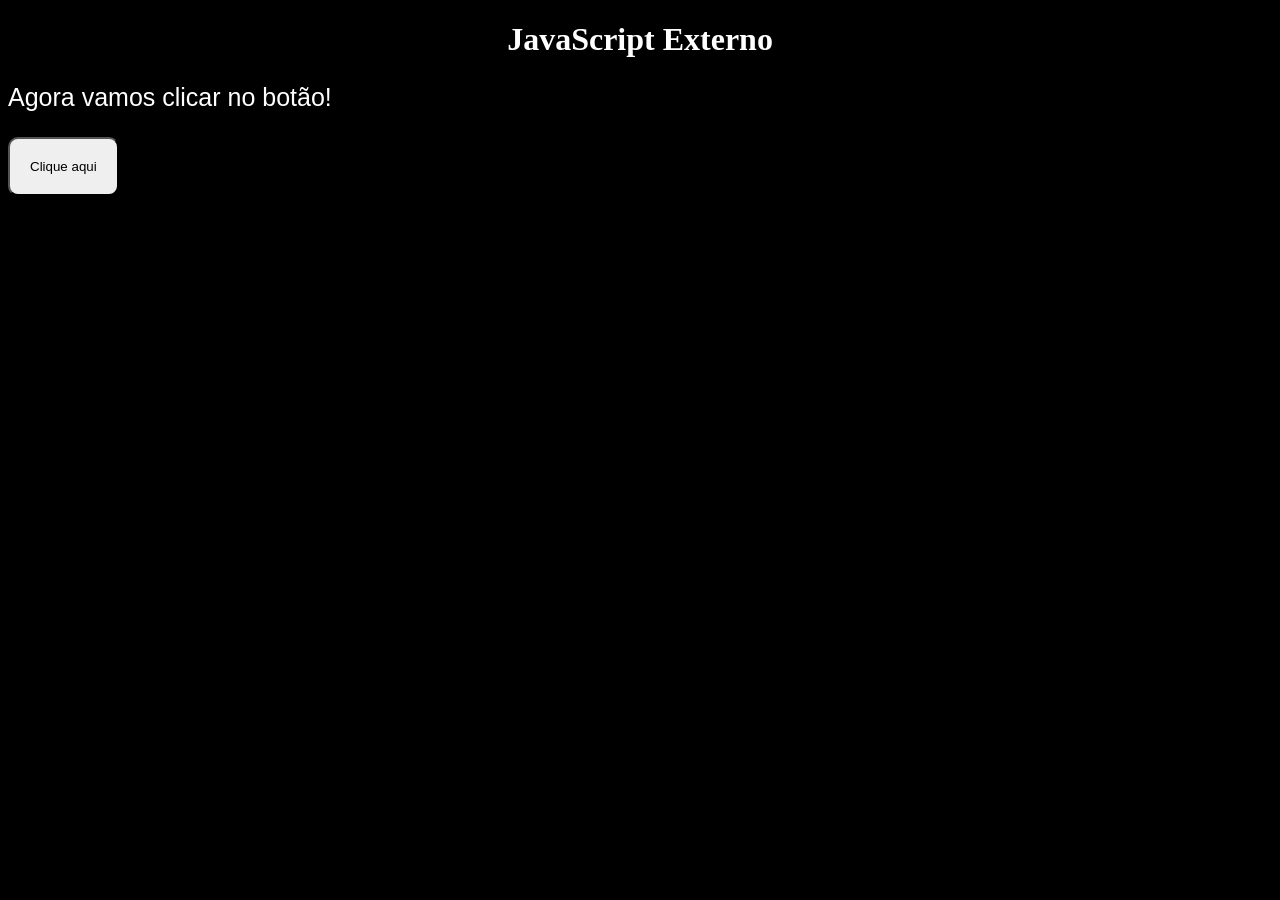
<file: index.html>
<!DOCTYPE html>
<html lang="en">
<head>
    <meta charset="UTF-8">
    <meta name="viewport" content="width=device-width, initial-scale=1.0">
    <title>Inicio</title>
    <link rel="stylesheet" href="./css/style.css">
</head>
<body>
    <h1>JavaScript Externo</h1>
    <p>Agora vamos clicar no botão!</p>
    <button onclick="mensagem()">Clique aqui</button>
    <script src="./js/script.js"></script>
</body>
</html>
</file>
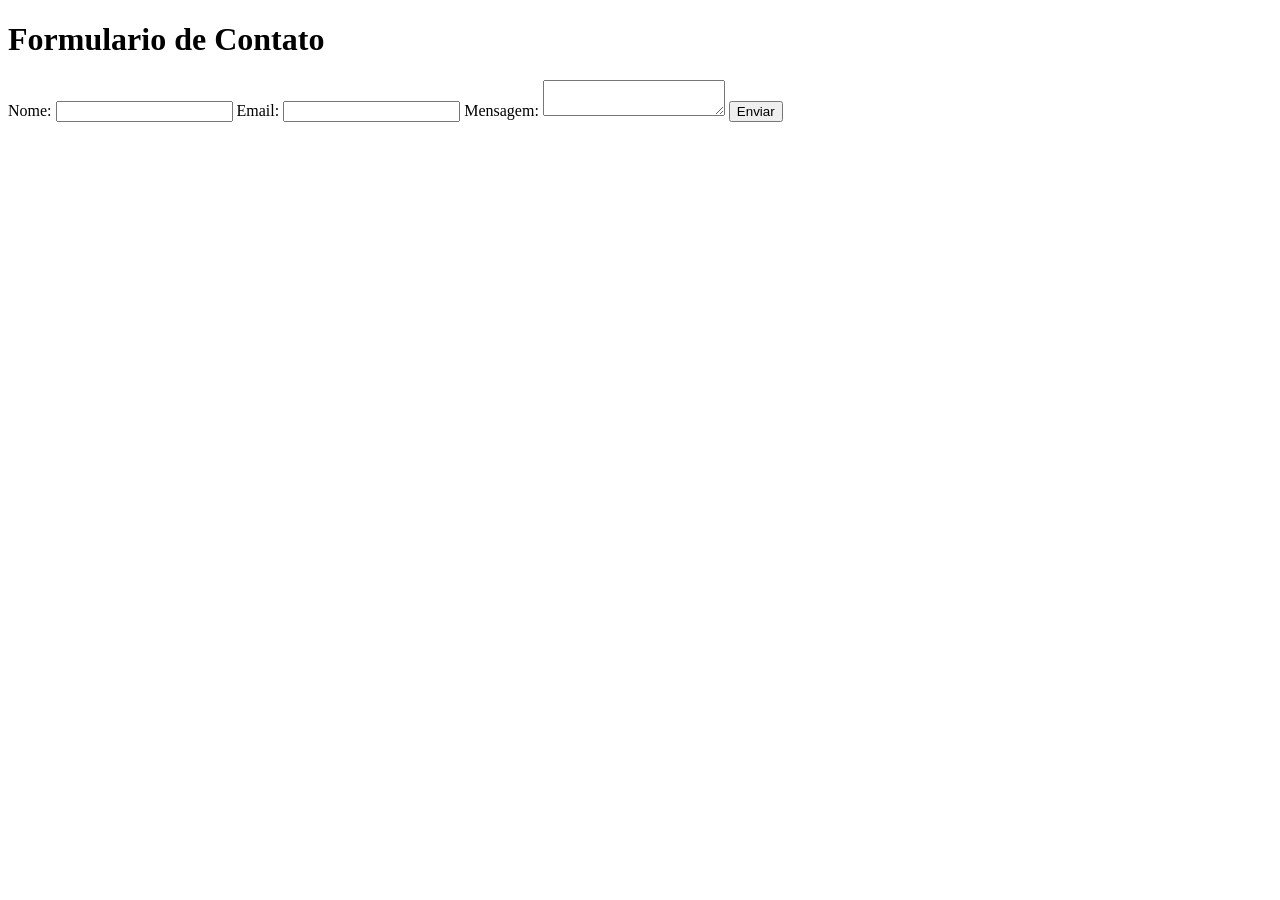
<file: Atividade04.html>
<!DOCTYPE html>
<html lang="pt-br">
<head>
    <meta charset="UTF-8">
    <meta name="viewport" content="width=device-width, initial-scale=1.0">
    <title>Formulario de Contato</title>
</head>
<body>
    <div>
        <h1>Formulario de Contato</h1>
        <form>
            <label for="nome">Nome:</label>
            <input type="text" id="nome" name="nome" required>

            <label for="email">Email:</label>
            <input type="email" id="email" name="email" required>

            <label for="mensagem">Mensagem:</label>
            <textarea id="mensagem" name="mensagem" required></textarea>

            <button type="button" onclick="enviarFormulario()">Enviar</button>
        </form>
    </div>
    <script>
        function enviarFormulario() {
            window.alert("Formulário enviado com sucesso!");
        
        }
    </script>
</body>
</html>
</file>
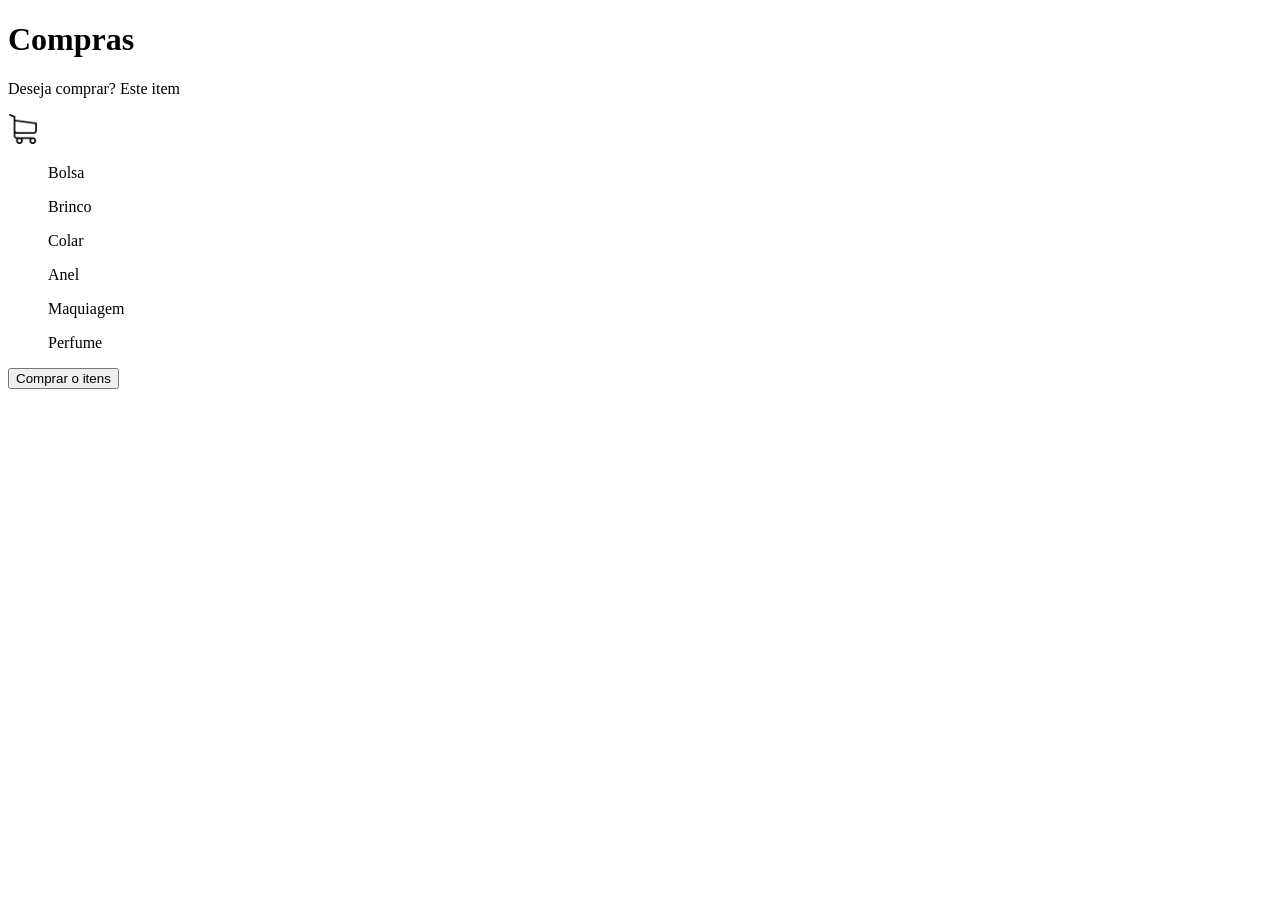
<file: Atividades/Atividade07.html>
<!DOCTYPE html>
<html lang="en">
<head>
    <meta charset="UTF-8">
    <meta name="viewport" content="width=device-width, initial-scale=1.0">
    <title>Atividade 07</title>
</head>
<body>
  </head>
<body>
    
    <h1>Compras</h1>
    <p>Deseja comprar? Este item</p>
    <img src="./img/carrinho-de-compras (1).png" width="30" alt="Carrinho">
    <table>
        <ol>Bolsa</ol>
        <ol>Brinco</ol>
        <ol>Colar</ol>
        <ol>Anel</ol>
        <ol>Maquiagem</ol>
        <ol>Perfume</ol>
    </table>

    <button onclick="return Comprar()">Comprar o itens</button>
    <script src="./js/script.js"></script>
</body>
</html>
</file>
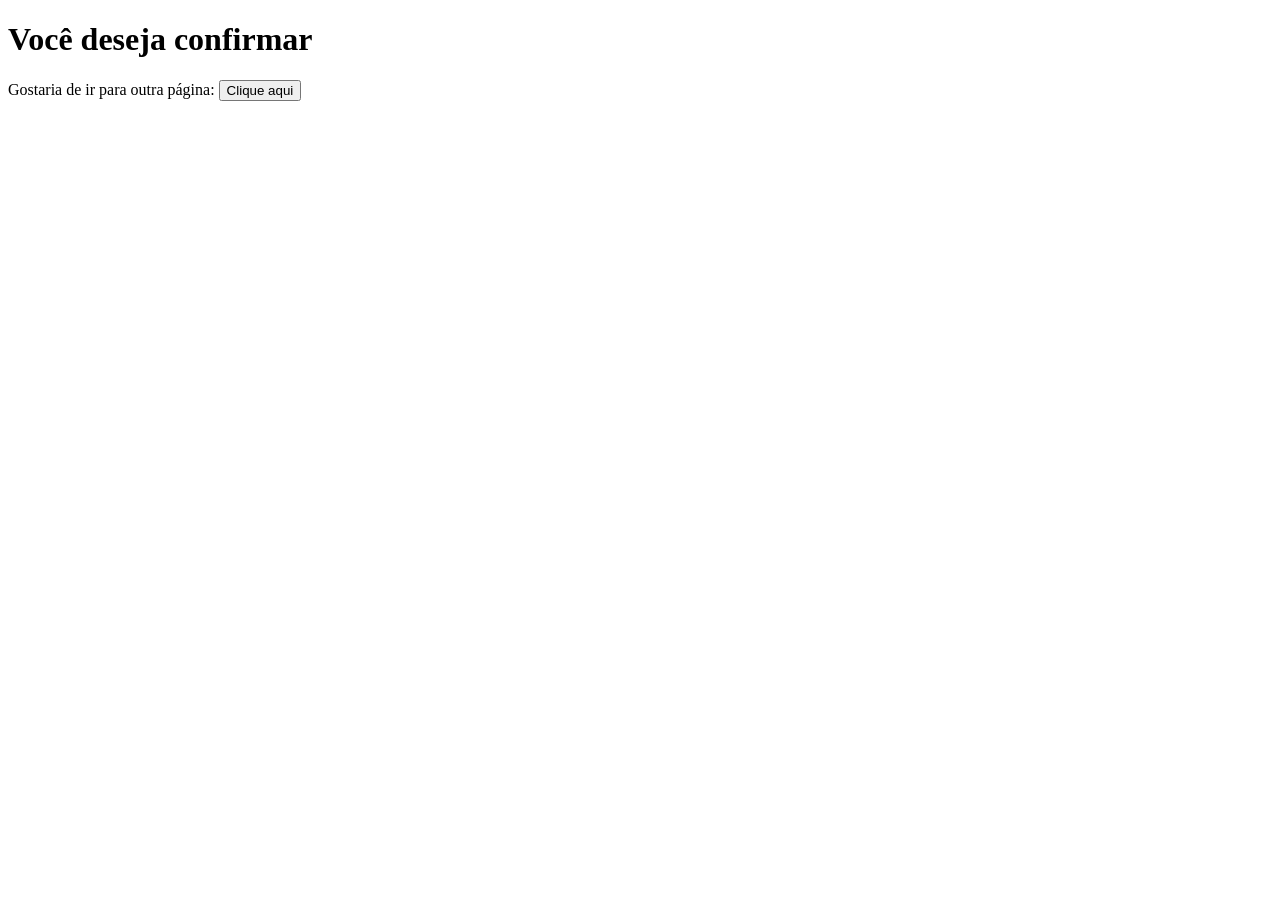
<file: Exemplos/ExemploConfirmar.html>
<!DOCTYPE html>
<html lang="pt-br">

<head>
    <meta charset="UTF-8">
    <meta name="viewport" content="width=device-width, initial-scale=1.0">
    <title>Confirmar</title>
</head>

<body>
    <form action="./exemploJSInline.html">
        <h1>Você deseja confirmar</h1>
        <label for="">Gostaria de ir para outra página:</label>
        <button type="submit" onclick="return confirmar()">Clique aqui</button>
        <script src="./js/script.js"></script>
    </form>
    
</body>
</html>
</file>
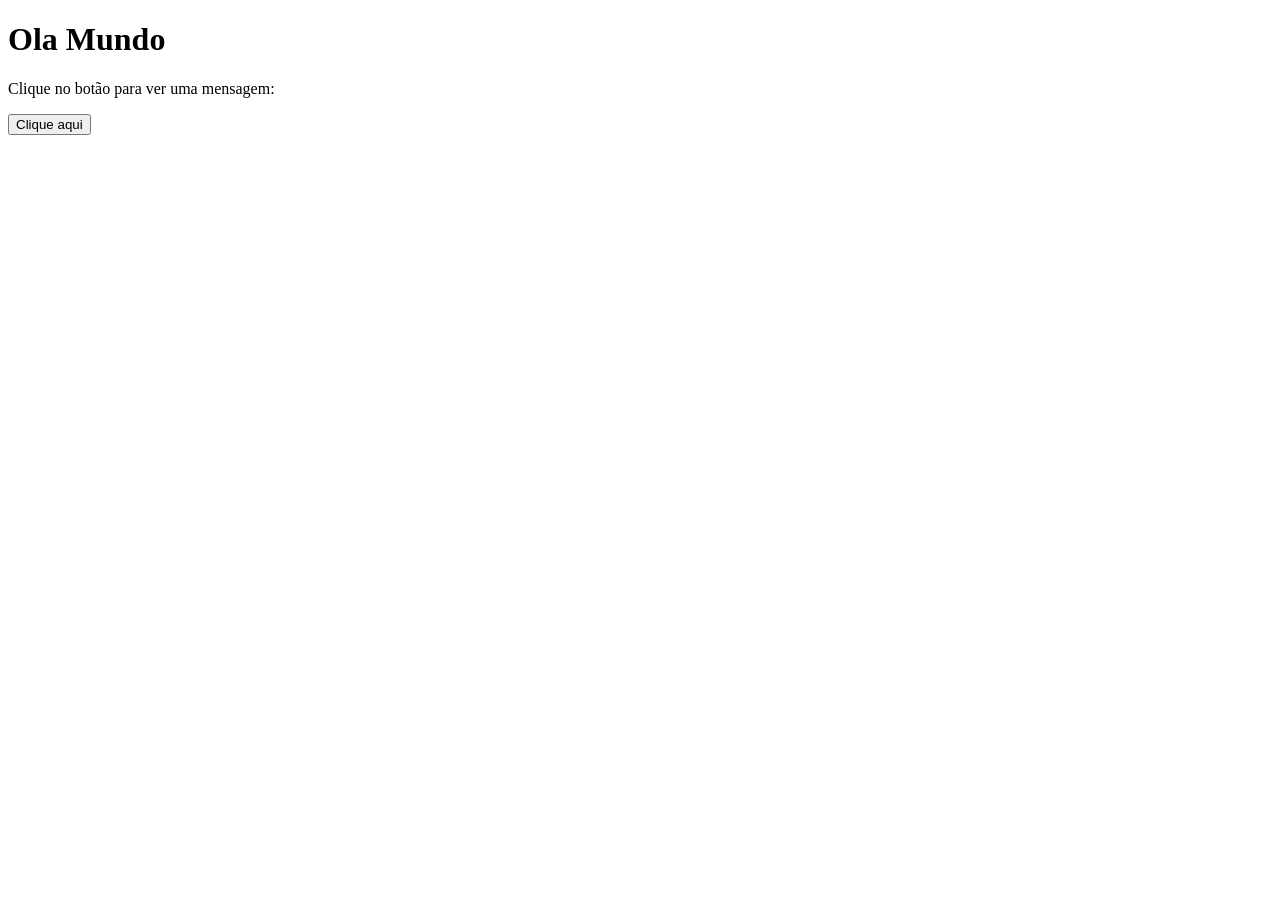
<file: Exemplos/exemploInlineBotao.html>
<!DOCTYPE html>
<html lang="pt-br">
<head>
    <meta charset="UTF-8">
    <meta name="viewport" content="width=v, initial-scale=1.0">
    <title>Botão JS</title>
</head>
<body>
    <h1>Ola Mundo</h1>
    <p>Clique no botão para ver uma mensagem:</p>
    <button onclick="mostrarMensagem()">Clique aqui</button>
    <script>
        function mostrarMensagem() {
           window.alert("Estou aprendendo JavaScript!");
           window.alert("Estou gostando!");
        }
    </script>

   
    
</body>
</html>
</file>
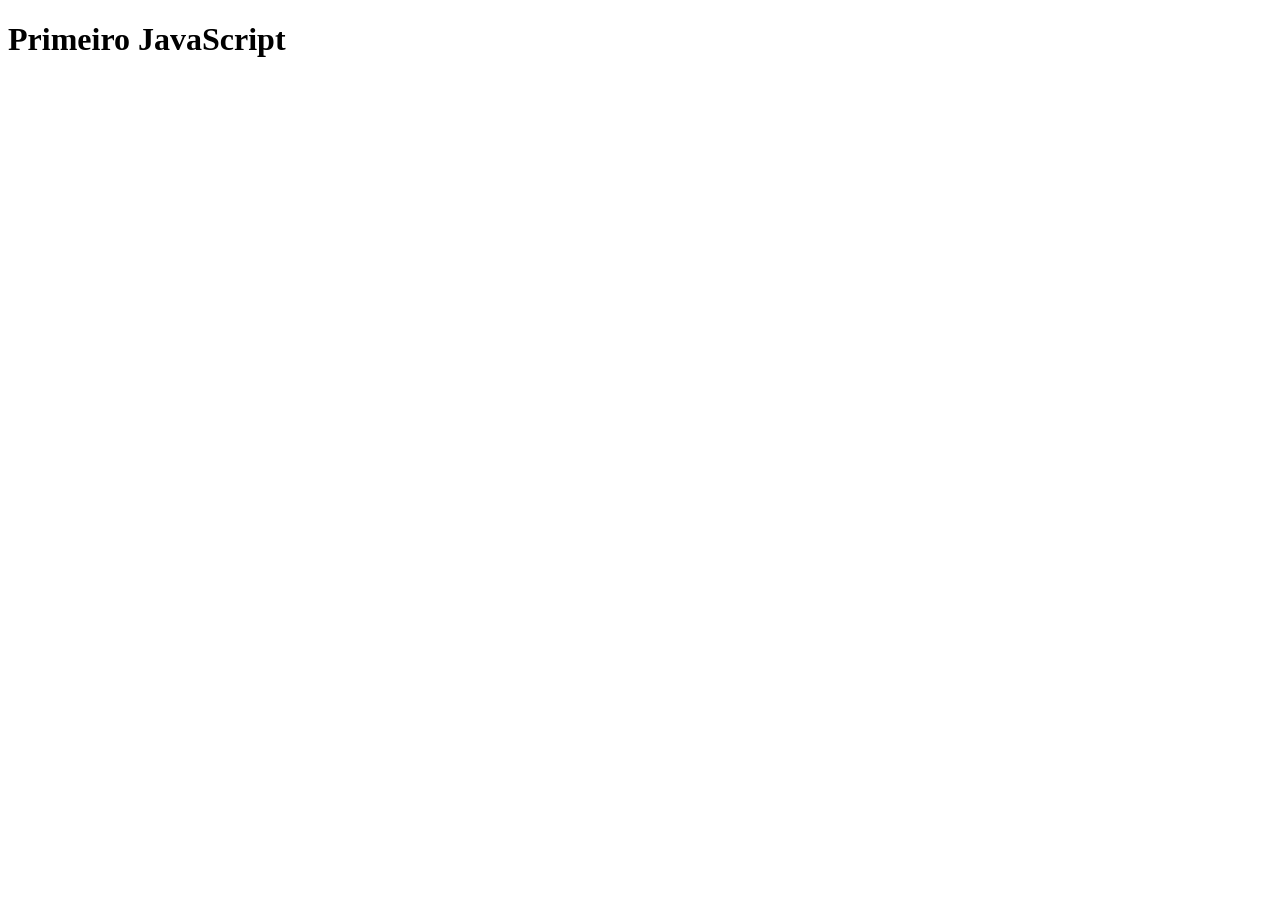
<file: Exemplos/exemploJSInline.html>
<!DOCTYPE html>
<html lang="pt-br">

<head>
    <meta charset="UTF-8">
    <meta name="viewport" content="width=device-width, initial-scale=1.0">
    <title>Exemplo 01</title>
</head>

<body>
    <h1>Primeiro JavaScript</h1>
    <script>
        window.alert("Olá Mundo!");

    </script>
</body>

</html>
</file>
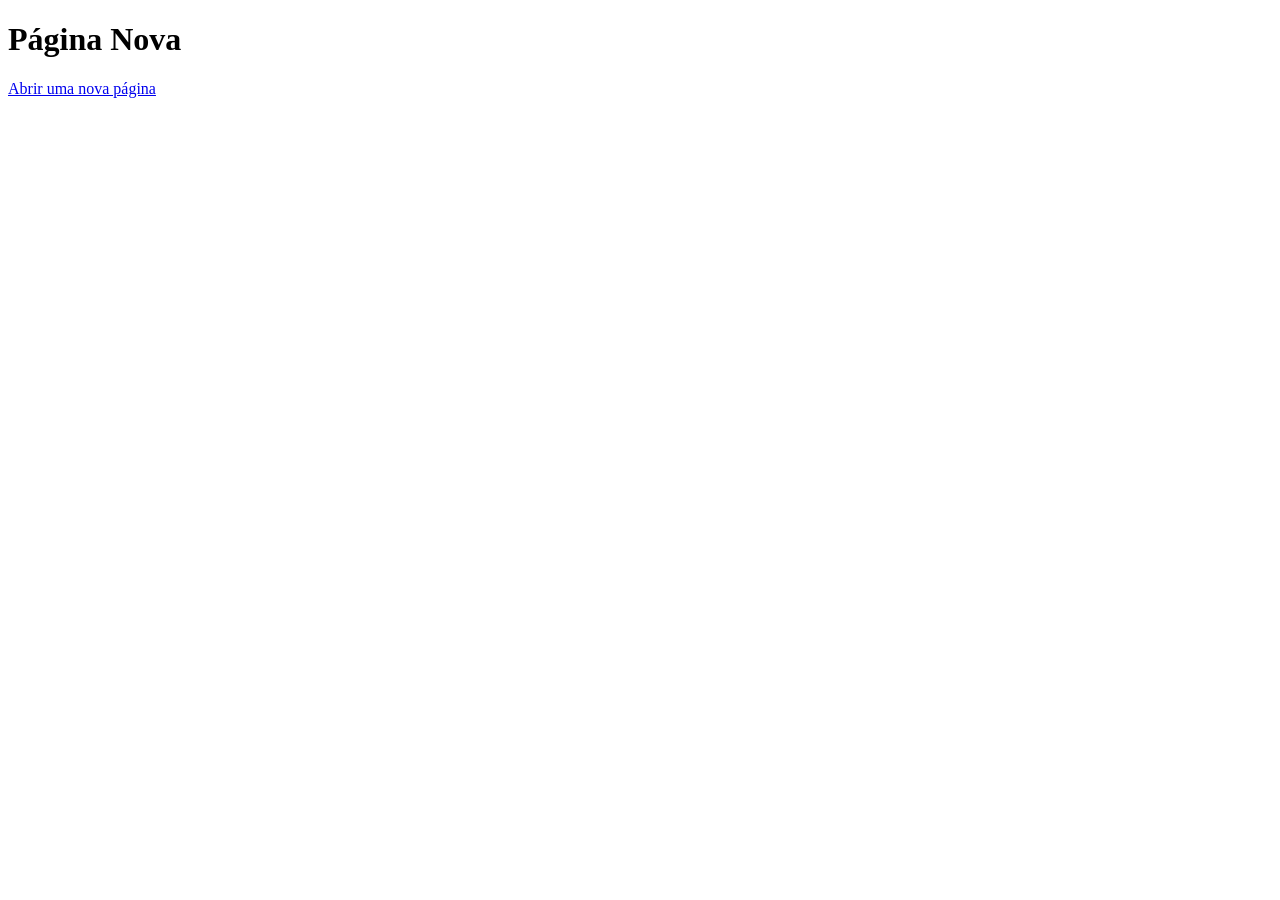
<file: Exemplos/ExemploNavegar.html>
<!DOCTYPE html>
<html lang="pt-br">
<head>
    <meta charset="UTF-8">
    <meta name="viewport" content="width=device-width, initial-scale=1.0">
    <title>Exemplo Navegar</title>
</head>
<body>
    <h1>Página Nova</h1>
    <a href="https://www.google.com" onclick="return confirmar()">Abrir uma nova página</a>
    <script src="./js/script.js"></script>
</body>
</html>
</file>
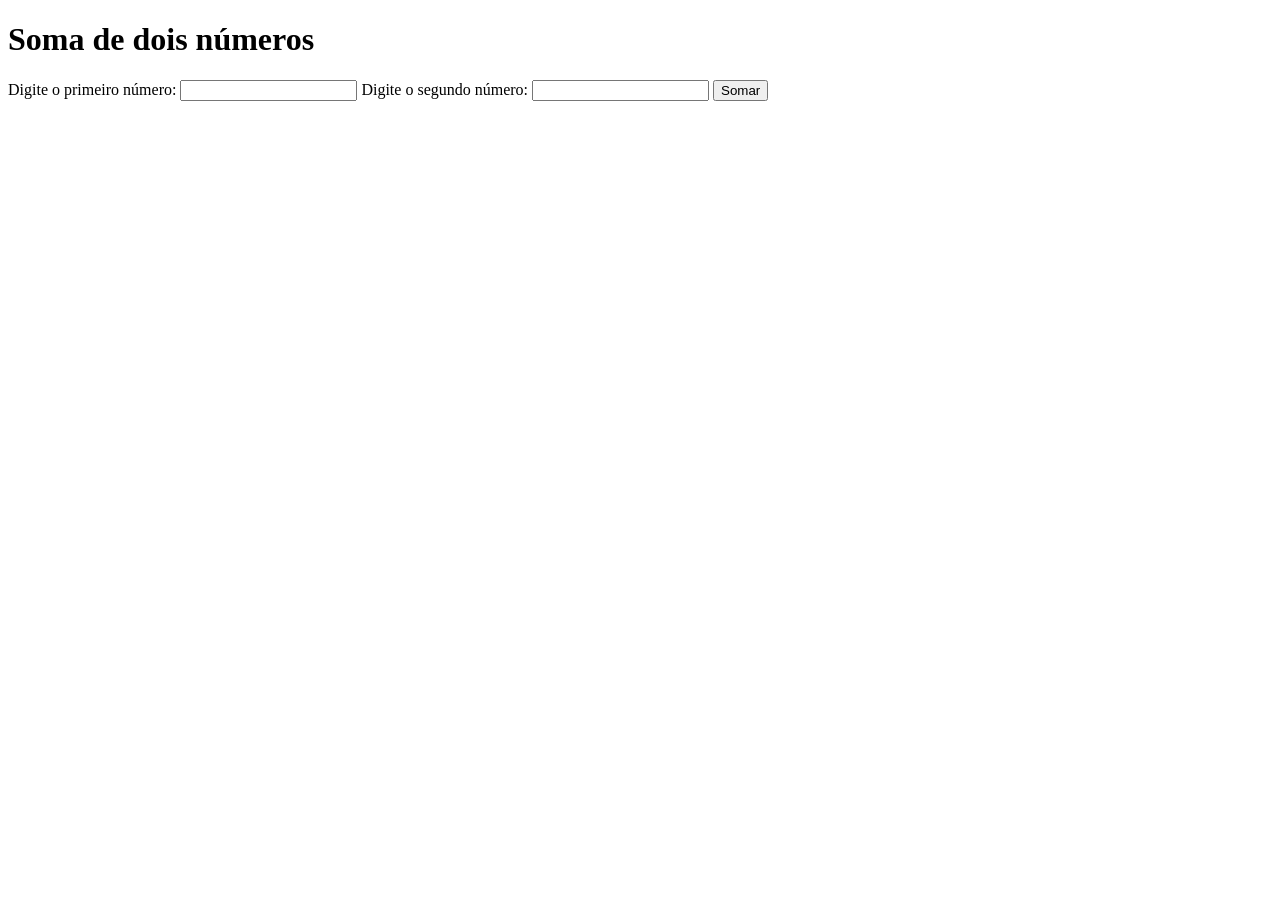
<file: Exemplos/Let/Atividade08.html>
<!DOCTYPE html>
<html lang="pt-br">

<head>
    <meta charset="UTF-8">
    <meta name="viewport" content="width=device-width, initial-scale=1.0">
    <title>Atividade 08</title>
</head>

<body>
    <h1>Soma de dois números</h1>
    <label for="">Digite o primeiro número:</label>

    <input type="number" id="numero1">

    <label for="">Digite o segundo número:</label>

    <input type="number" id="numero2">

    <button onclick="somar()">Somar</button>

    <p id="resultado"></p>

    <script>
        function somar() {
            let numero1 = Number(document.getElementById("numero1").value);
            let numero2 = Number(document.getElementById("numero2").value);
            let numeros = numero1 + numero2;
            document.getElementById("resultado").innerHTML = "O resultado é: " + numeros;
        }
    </script>
</body>

</html>
</file>
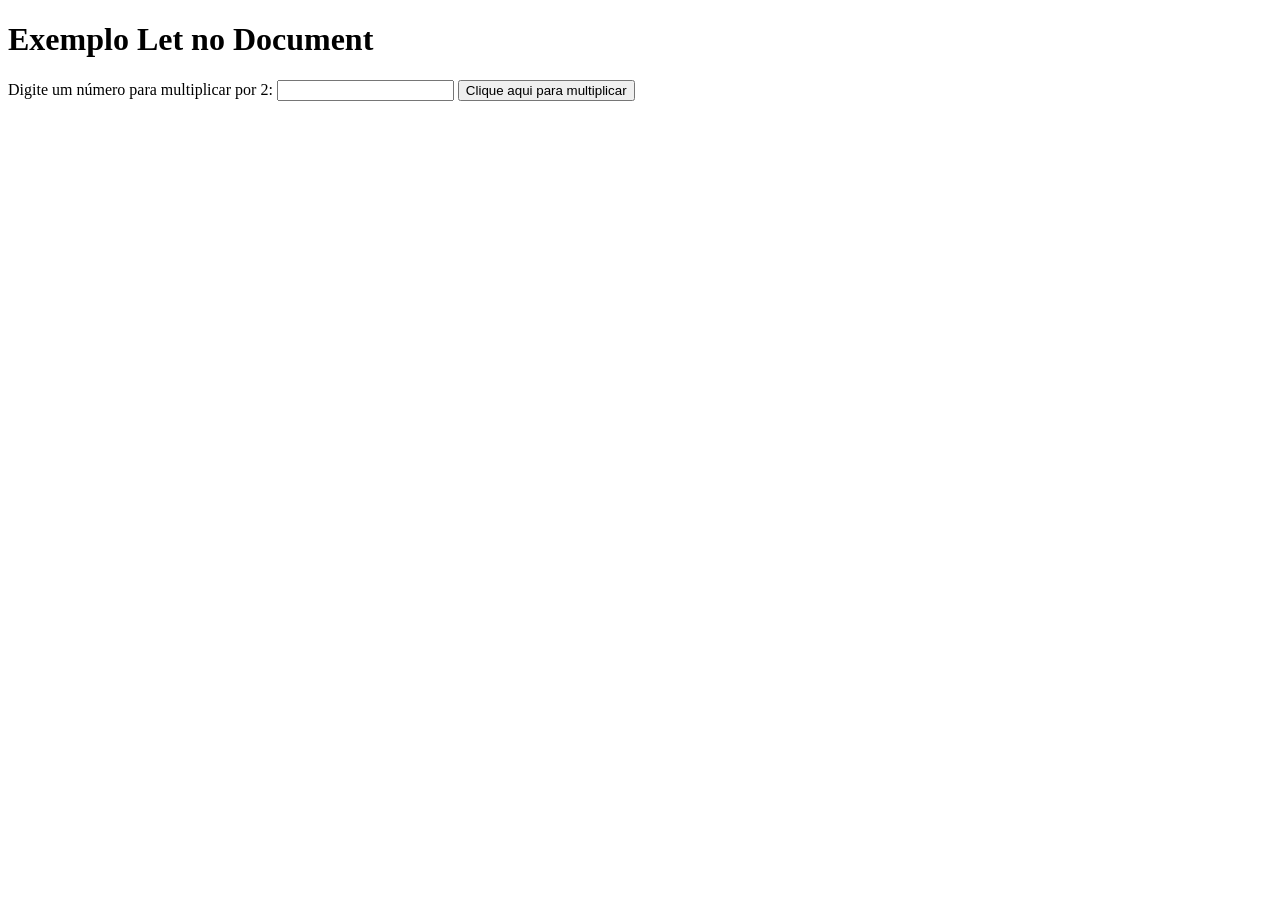
<file: Exemplos/Let/Exemplo1Document.html>
<!DOCTYPE html>
<html lang="pt-br">

<head>
    <meta charset="UTF-8">
    <meta name="viewport" content="width=device-width, initial-scale=1.0">
    <title>Exemplo Let no Document</title>
</head>

<body>
    <h1>Exemplo Let no Document</h1>
    <label for="">Digite um número para multiplicar por 2:</label>

    <input type="number" id="multiplicar">

    <button onclick="multiplicar()">Clique aqui para multiplicar</button>

    <p id="resultado"></p>

    <script>
        function multiplicar() {
            let numero = document.getElementById("multiplicar").value;
            numero = numero * 2;
            document.getElementById("resultado").innerHTML = "O resultado é: " + numero;
        }
    </script>
</body>

</html>
</file>
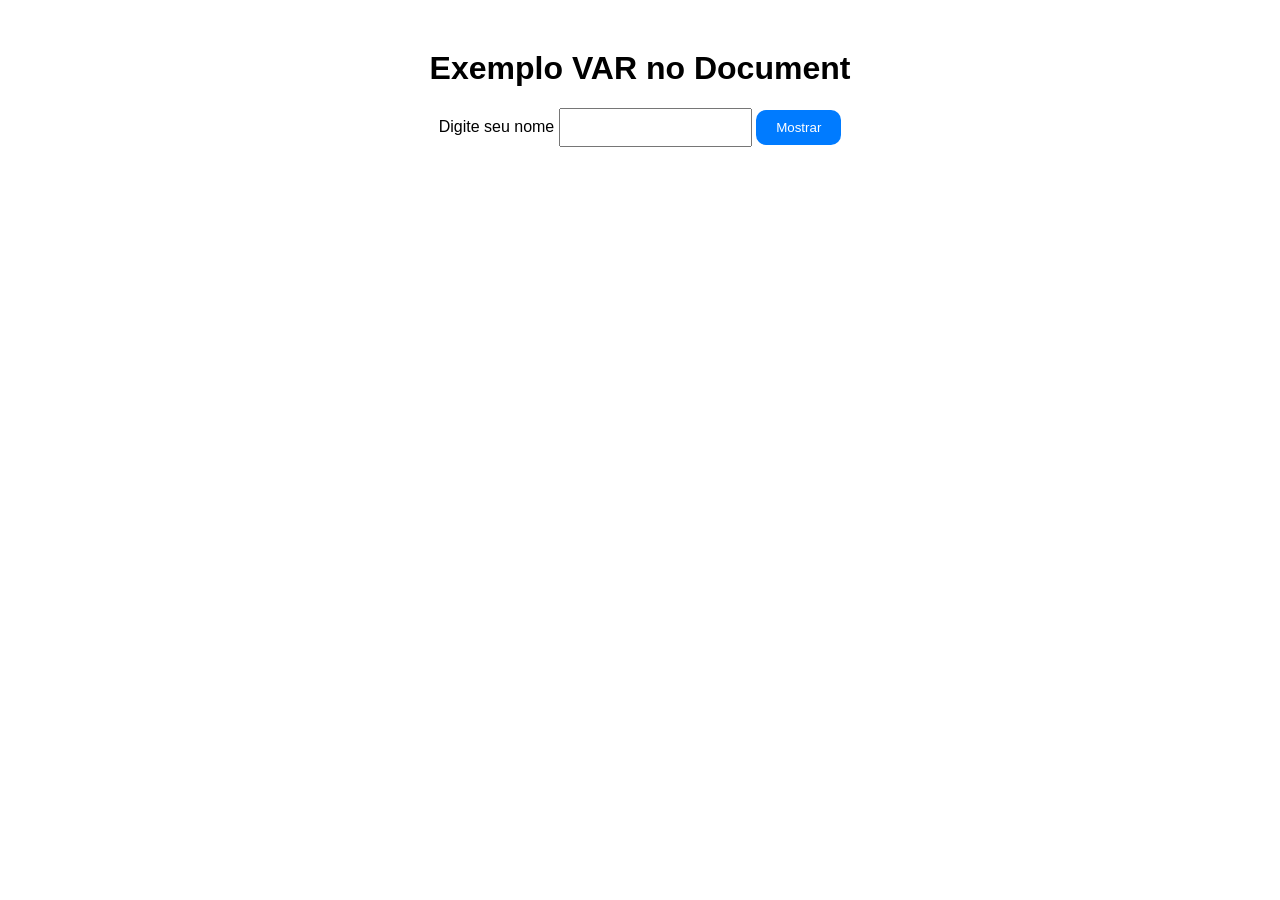
<file: Exemplos/Var/Exemplo2Document.html>
<!DOCTYPE html>
<html lang="pt-br">
<head>
    <meta charset="UTF-8">
    <meta name="viewport" content="width=device-width, initial-scale=1.0">
    <title>Exemplo VAR no Document</title>
    <style>
        body {
            font-family: 'Franklin Gothic Medium', 'Arial Narrow', Arial, sans-serif;
            text-align: center;
            margin: 50px;
        }
        input {
            padding: 10px;
            margin-bottom: 10px;
        }
        button {
            padding: 10px 20px;
            background-color: #007bff;
            color: white;
            border: none;
            cursor: pointer;
            border-radius: 10px;
        }
       #resultado {
            margin-top: 20px;
            font-size: 18px;
            color:green;
        }
    </style>
</head>
<body>
    <h1>Exemplo VAR no Document</h1>
    <label for="">Digite seu nome</label>
    <input type="text" id="nome">

    <button onclick="mostrarNome()">Mostrar</button>

    <p id="resultado"></p>
    <script>
        function mostrarNome() {
            var nome = document.getElementById("nome").value;
            document.getElementById("resultado").innerHTML = "Olá, " + nome;
            window.alert("Seu nome é: " + nome);
            console.log("Seu nome é: " + nome);
        }
    </script>
</body>
</html>
</file>
<file: css/style.css>
body{
    background-color: black;        
    color: white;
}
h1{
 text-align: center;
}
p{
    font-family: 'Franklin Gothic Medium', 'Arial Narrow', Arial, sans-serif;
    font-size: 25px;
}
button{
    padding: 20px;
    border-radius: 10px;
    cursor: pointer;
}
</file>
